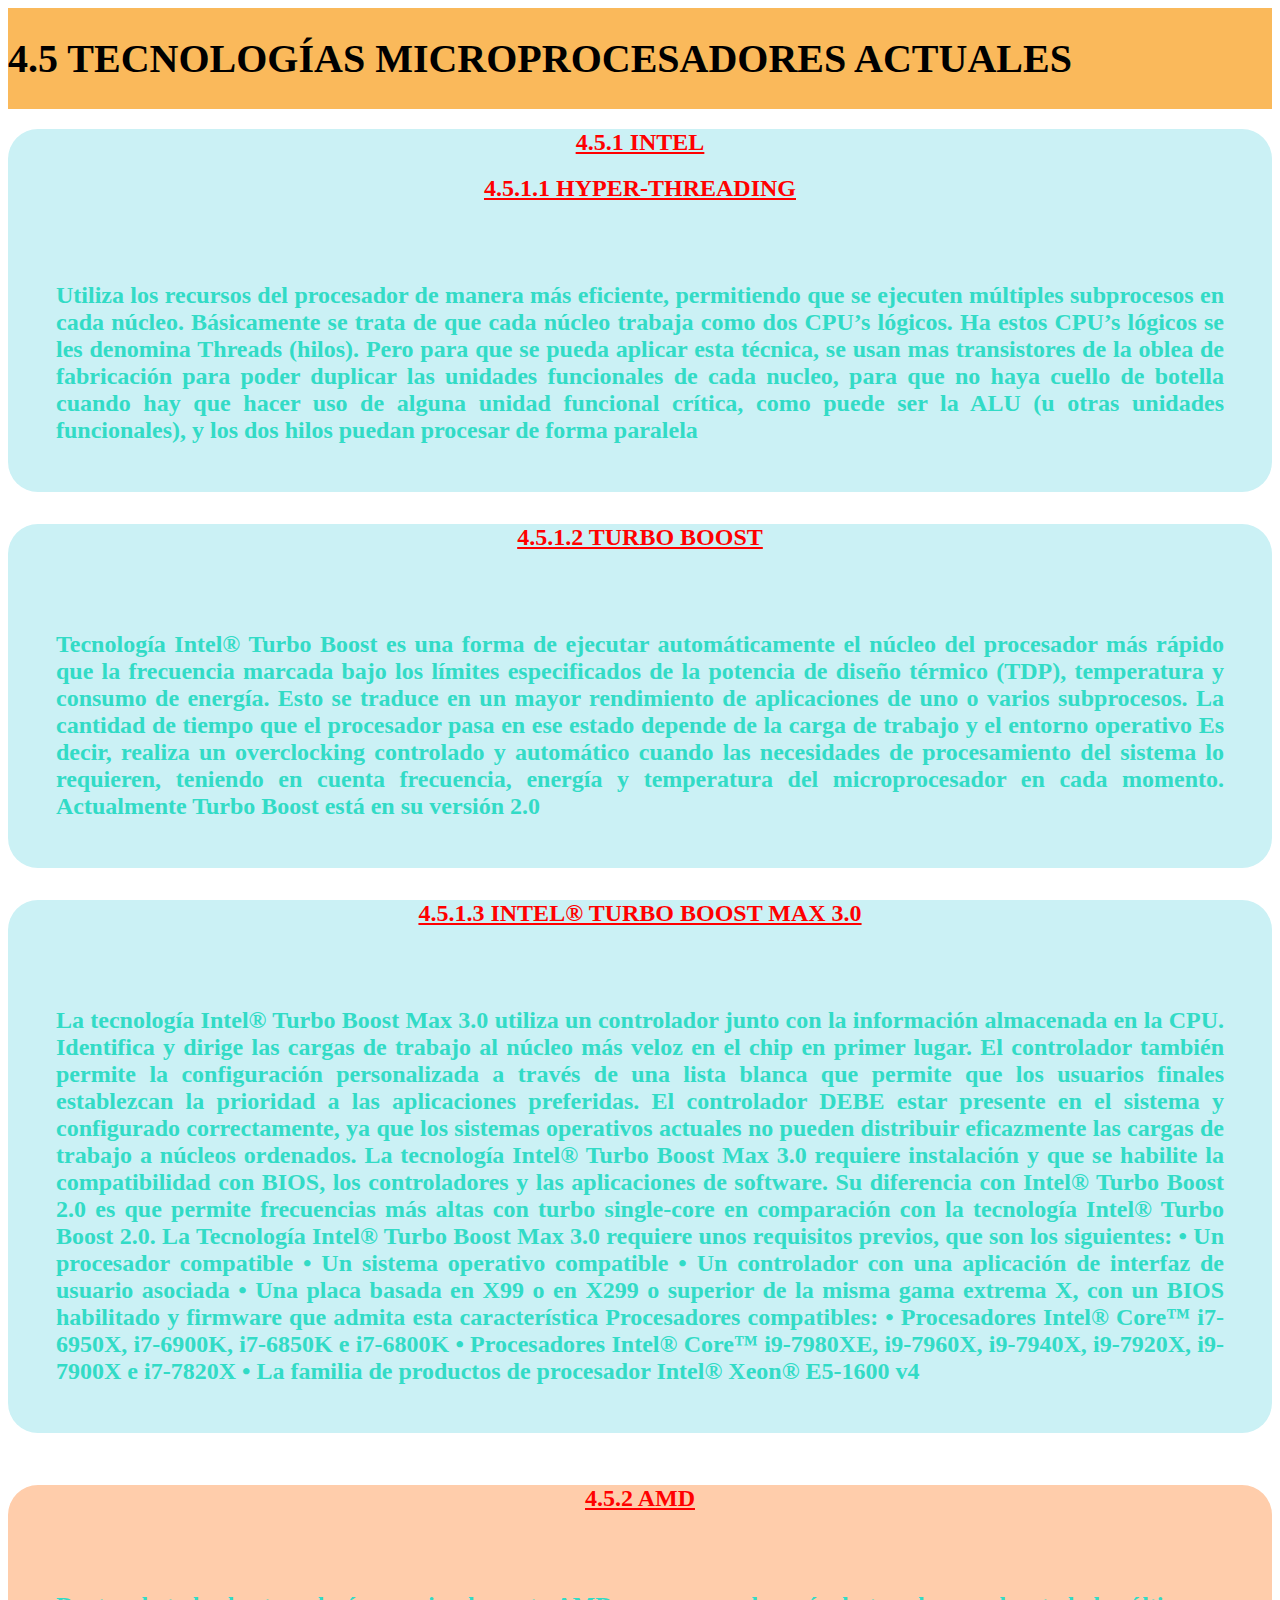
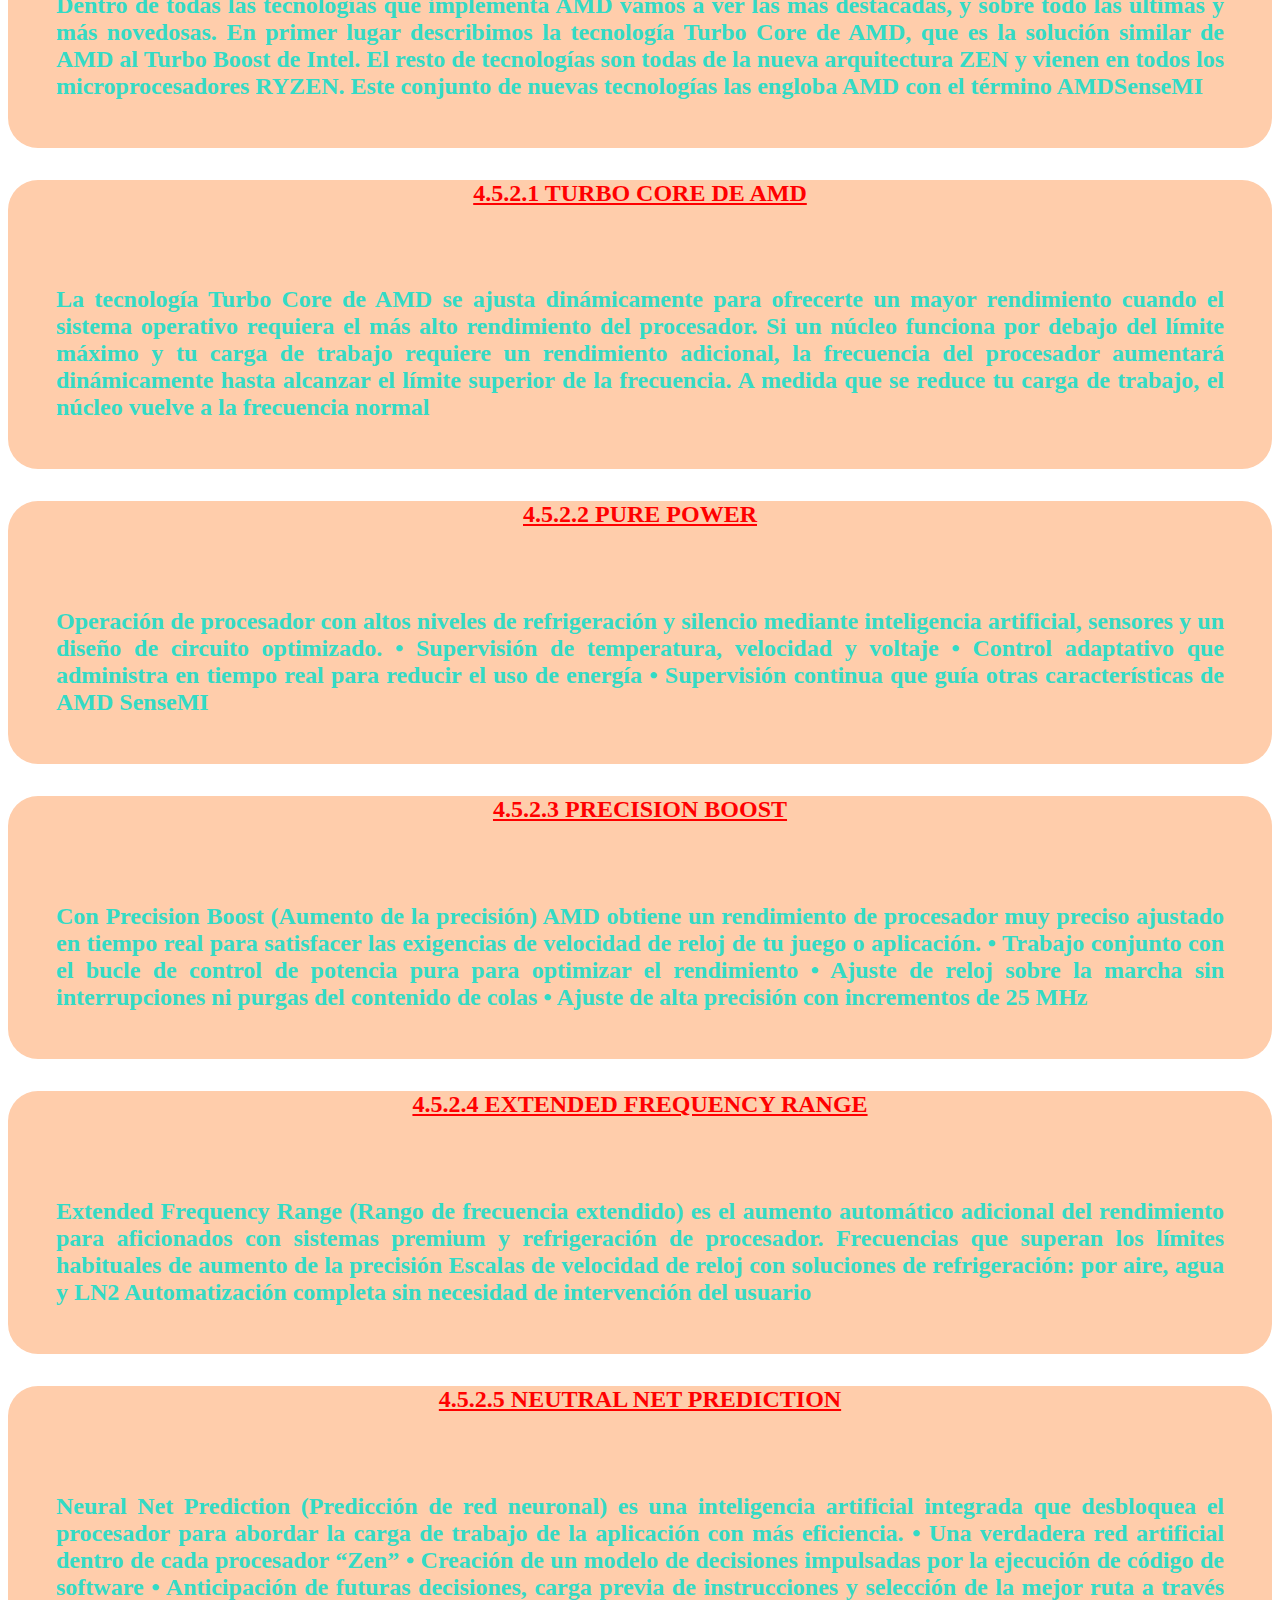
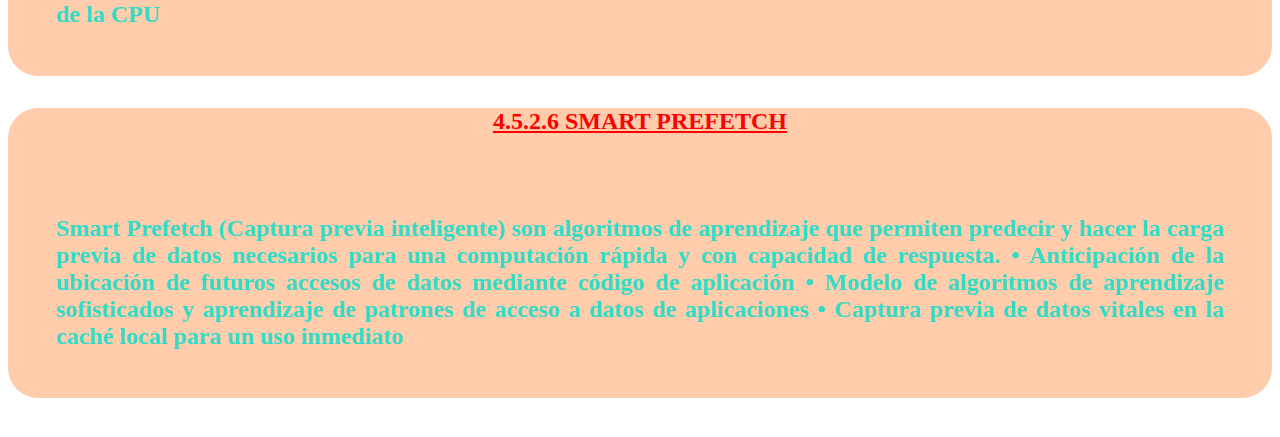
<file: index.html>
<html lang="en">
    <head>
<meta charset="UTF-8">
<meta name="author" content="FranciscoAlbertoTorresHiguera">
<title>
    FranciscoAlbertoTorresHiguera</title>
<link rel="stylesheet" href="./media/style.css">
<link rel="shortcut icon" href="./media/favicon.png" type="image/x-icon">
    </head>
    <body>
        <div class="contenedorgeneral">
                <h1>4.5 TECNOLOGÍAS MICROPROCESADORES ACTUALES</h1>
                <div class="contenedorintel">
                    <div class="articulos">
                        <h2>4.5.1 INTEL</h2> 
                        <h2>4.5.1.1	HYPER-THREADING</h2>
                                <h4>Utiliza los recursos del procesador de manera más eficiente, permitiendo que se ejecuten múltiples subprocesos en cada núcleo.
                                        Básicamente se trata de que cada núcleo trabaja como dos CPU’s lógicos. Ha estos CPU’s lógicos se les denomina Threads (hilos).
                                        Pero para que se pueda aplicar esta técnica, se usan mas transistores de la oblea de fabricación para poder duplicar las unidades funcionales de cada nucleo, para que no haya cuello de botella cuando hay que hacer uso de alguna unidad funcional crítica, como puede ser la ALU (u otras unidades funcionales), y los dos hilos puedan procesar de forma paralela
                                </h4>
                    </div> 

                    <div class="articulos">
                        <h2>4.5.1.2	TURBO BOOST</h2>
                            <h4>Tecnología Intel® Turbo Boost es una forma de ejecutar automáticamente el núcleo del procesador más rápido que la frecuencia marcada bajo los límites especificados de la potencia de diseño térmico (TDP), temperatura y consumo de energía. Esto se traduce en un mayor rendimiento de aplicaciones de uno o varios subprocesos. La cantidad de tiempo que el procesador pasa en ese estado depende de la carga de trabajo y el entorno operativo
                            Es decir, realiza un overclocking controlado y automático cuando las necesidades de procesamiento del sistema lo requieren, teniendo en cuenta frecuencia, energía y temperatura del microprocesador en cada momento.
                            Actualmente Turbo Boost está en su versión 2.0
                            </h4> 
                    </div>

                    <div class="articulos">
                        <h2>4.5.1.3	INTEL® TURBO BOOST MAX 3.0</h2>
                            <h4>La tecnología Intel® Turbo Boost Max 3.0 utiliza un controlador junto con la información almacenada en la CPU. Identifica y dirige las cargas de trabajo al núcleo más veloz en el chip en primer lugar. El controlador también permite la configuración personalizada a través de una lista blanca que permite que los usuarios finales establezcan la prioridad a las aplicaciones preferidas. El controlador DEBE estar presente en el sistema y configurado correctamente, ya que los sistemas operativos actuales no pueden distribuir eficazmente las cargas de trabajo a núcleos ordenados.
                                La tecnología Intel® Turbo Boost Max 3.0 requiere instalación y que se habilite la compatibilidad con BIOS, los controladores y las aplicaciones de software. Su diferencia con Intel® Turbo Boost 2.0 es que permite frecuencias más altas con turbo single-core en comparación con la tecnología Intel® Turbo Boost 2.0.
                                La Tecnología Intel® Turbo Boost Max 3.0 requiere unos requisitos previos, que son los siguientes:
                                •	Un procesador compatible
                                •	Un sistema operativo compatible
                                •	Un controlador con una aplicación de interfaz de usuario asociada
                                •	Una placa basada en X99 o en X299 o superior de la misma gama extrema X, con un BIOS habilitado y firmware que admita esta característica
                                Procesadores compatibles:
                                •	Procesadores Intel® Core™ i7-6950X, i7-6900K, i7-6850K e i7-6800K • Procesadores Intel® Core™ i9-7980XE, i9-7960X, i9-7940X, i9-7920X, i9-7900X e i7-7820X
                                •	La familia de productos de procesador Intel® Xeon® E5-1600 v4
                            </h4>
                    </div>
                                  
                </div>
                <div class="contenedoramd">

                    <div class="articulo1">
                            <h2>4.5.2 AMD</h2>
                            <h4>Dentro de todas las tecnologías que implementa AMD vamos a ver las más destacadas, y sobre todo las últimas y más novedosas. En primer lugar describimos la tecnología Turbo Core de AMD, que es la solución similar de AMD al Turbo Boost de Intel. El resto de tecnologías son todas de la nueva arquitectura ZEN y vienen en todos los microprocesadores RYZEN. Este conjunto de nuevas tecnologías las engloba AMD con el término AMDSenseMI
                            </h4>
                    </div>
                     
                    <div class="articulo1">
                            <h2>4.5.2.1	TURBO CORE DE AMD</h2>
                    
                            <h4>La tecnología Turbo Core de AMD se ajusta dinámicamente para ofrecerte un mayor rendimiento cuando el sistema operativo requiera el más alto rendimiento del procesador. Si un núcleo funciona por debajo del límite máximo y tu carga de trabajo requiere un rendimiento adicional, la frecuencia del procesador aumentará dinámicamente hasta alcanzar el límite superior de la frecuencia. A medida que se reduce tu carga de trabajo, el núcleo vuelve a la frecuencia normal
                            </h4>
                    </div>
                
                    <div class="articulo1">
                            <h2>4.5.2.2	PURE POWER</h2>
                            <h4>Operación de procesador con altos niveles de refrigeración y silencio mediante inteligencia artificial, sensores y un diseño de circuito optimizado.
                                •	Supervisión de temperatura, velocidad y voltaje
                                •	Control adaptativo que administra en tiempo real para reducir el uso de energía
                                •	Supervisión continua que guía otras características de AMD SenseMI
                            </h4>
                    </div>

                    <div class="articulo1">
                            <h2>4.5.2.3	PRECISION BOOST</h2>
                            <h4>Con Precision Boost (Aumento de la precisión) AMD obtiene un rendimiento de procesador muy preciso ajustado en tiempo real para satisfacer las exigencias de velocidad de reloj de tu juego o aplicación.
                            •	Trabajo conjunto con el bucle de control de potencia pura para optimizar el rendimiento
                            •	Ajuste de reloj sobre la marcha sin interrupciones ni purgas del contenido de colas
                            •	Ajuste de alta precisión con incrementos de 25 MHz
                             </h4>
                    </div>

                    <div class="articulo1">
                            <h2>4.5.2.4	EXTENDED FREQUENCY RANGE</h2>
                            <h4>Extended Frequency Range (Rango de frecuencia extendido) es el aumento automático adicional del rendimiento para aficionados con sistemas premium y refrigeración de procesador.
                                Frecuencias que superan los límites habituales de aumento de la precisión
                                Escalas de velocidad de reloj con soluciones de refrigeración: por aire, agua y
                                LN2 Automatización completa sin necesidad de intervención del usuario
                            </h4>
                    </div>

                    <div class="articulo1">
                            <h2>4.5.2.5	NEUTRAL NET PREDICTION</h2>
                
                            <h4>Neural Net Prediction (Predicción de red neuronal) es una inteligencia artificial integrada que desbloquea el procesador para abordar la carga de trabajo de la aplicación con más eficiencia.
                                •	Una verdadera red artificial dentro de cada procesador “Zen”
                                •	Creación de un modelo de decisiones impulsadas por la ejecución de código de software
                                •	Anticipación de futuras decisiones, carga previa de instrucciones y selección de la mejor ruta a través de la CPU
                            </h4>
                    </div>

                    <div class="articulo1">
                            <h2>4.5.2.6	SMART PREFETCH</h2>
                
                            <h4>Smart Prefetch (Captura previa inteligente) son algoritmos de aprendizaje que permiten predecir y hacer la carga previa de datos necesarios para una computación rápida y con capacidad de respuesta.
                                •	Anticipación de la ubicación de futuros accesos de datos mediante código de aplicación
                                •	Modelo de algoritmos de aprendizaje sofisticados y aprendizaje de patrones de acceso a datos de aplicaciones
                                •	Captura previa de datos vitales en la caché local para un uso inmediato
                            </h4>
                    </div>
                  
                </div>
        </div>
    </body>
</html>
</file>
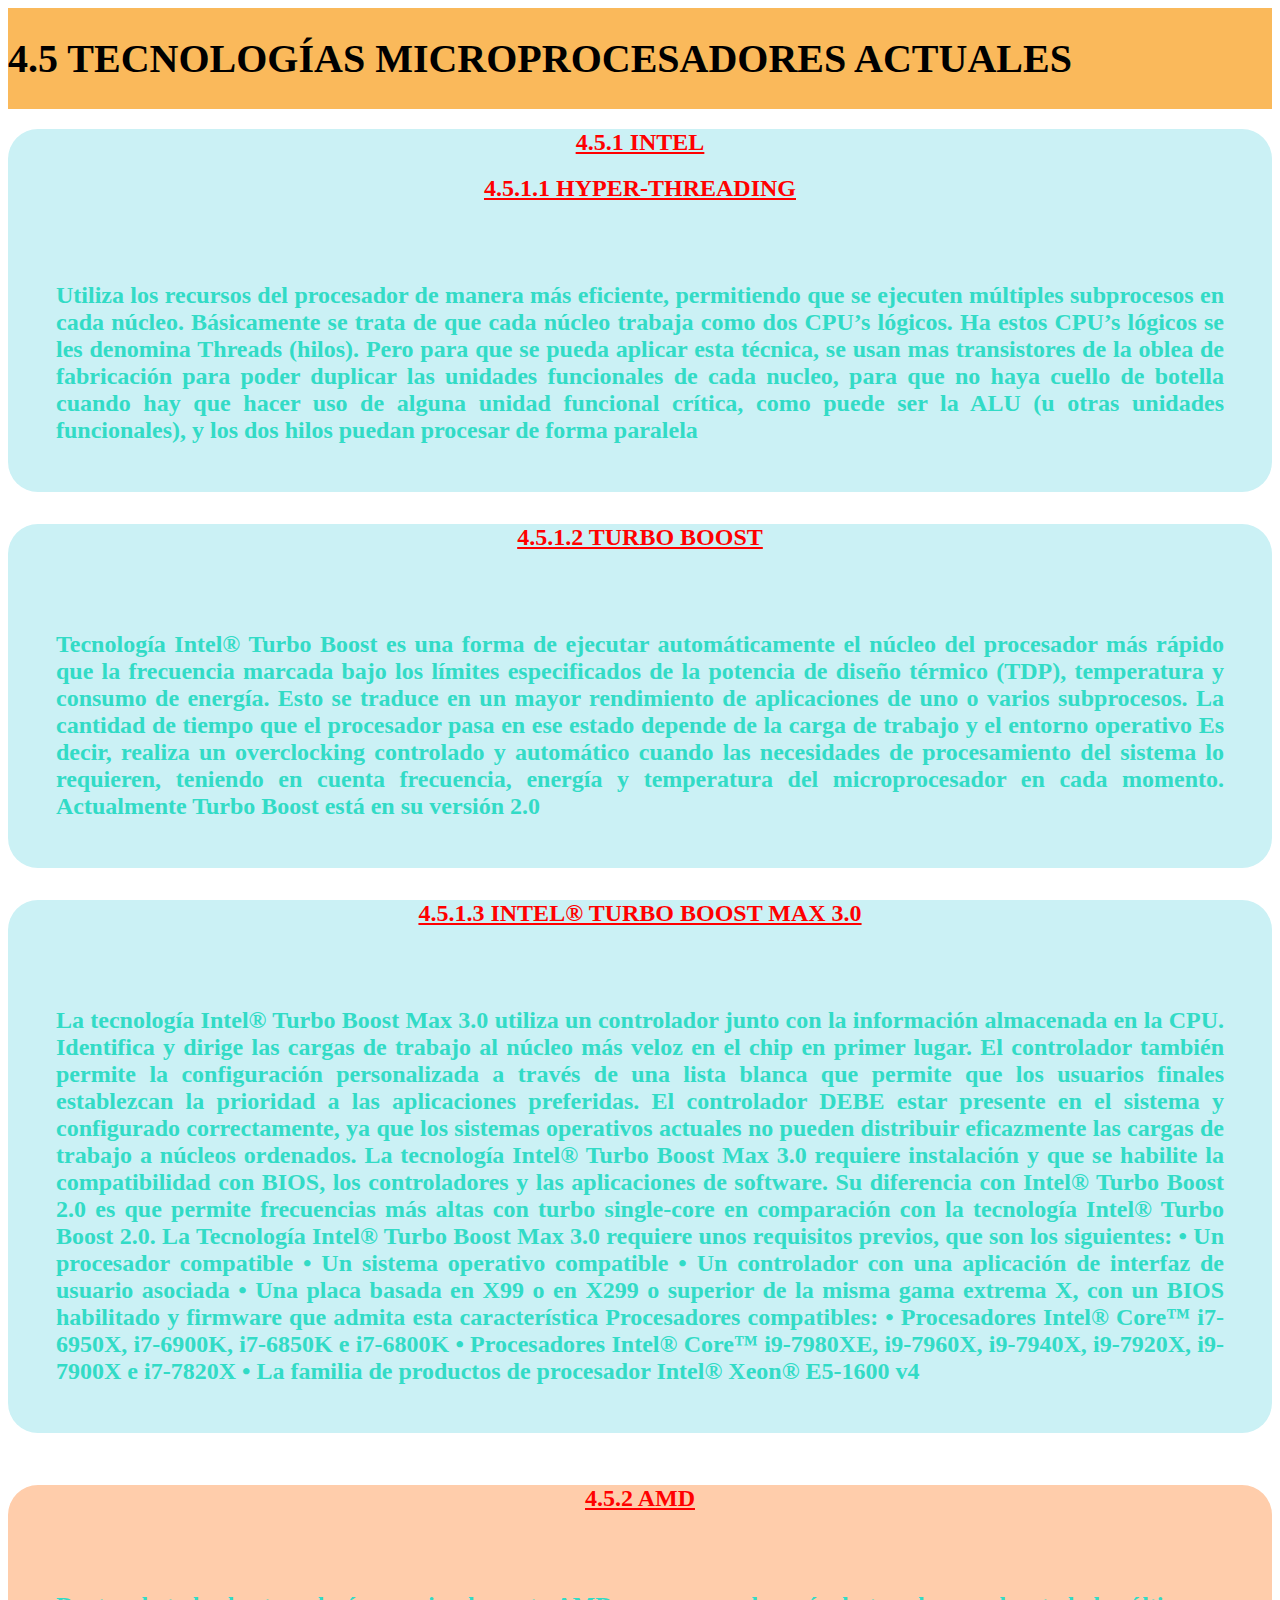
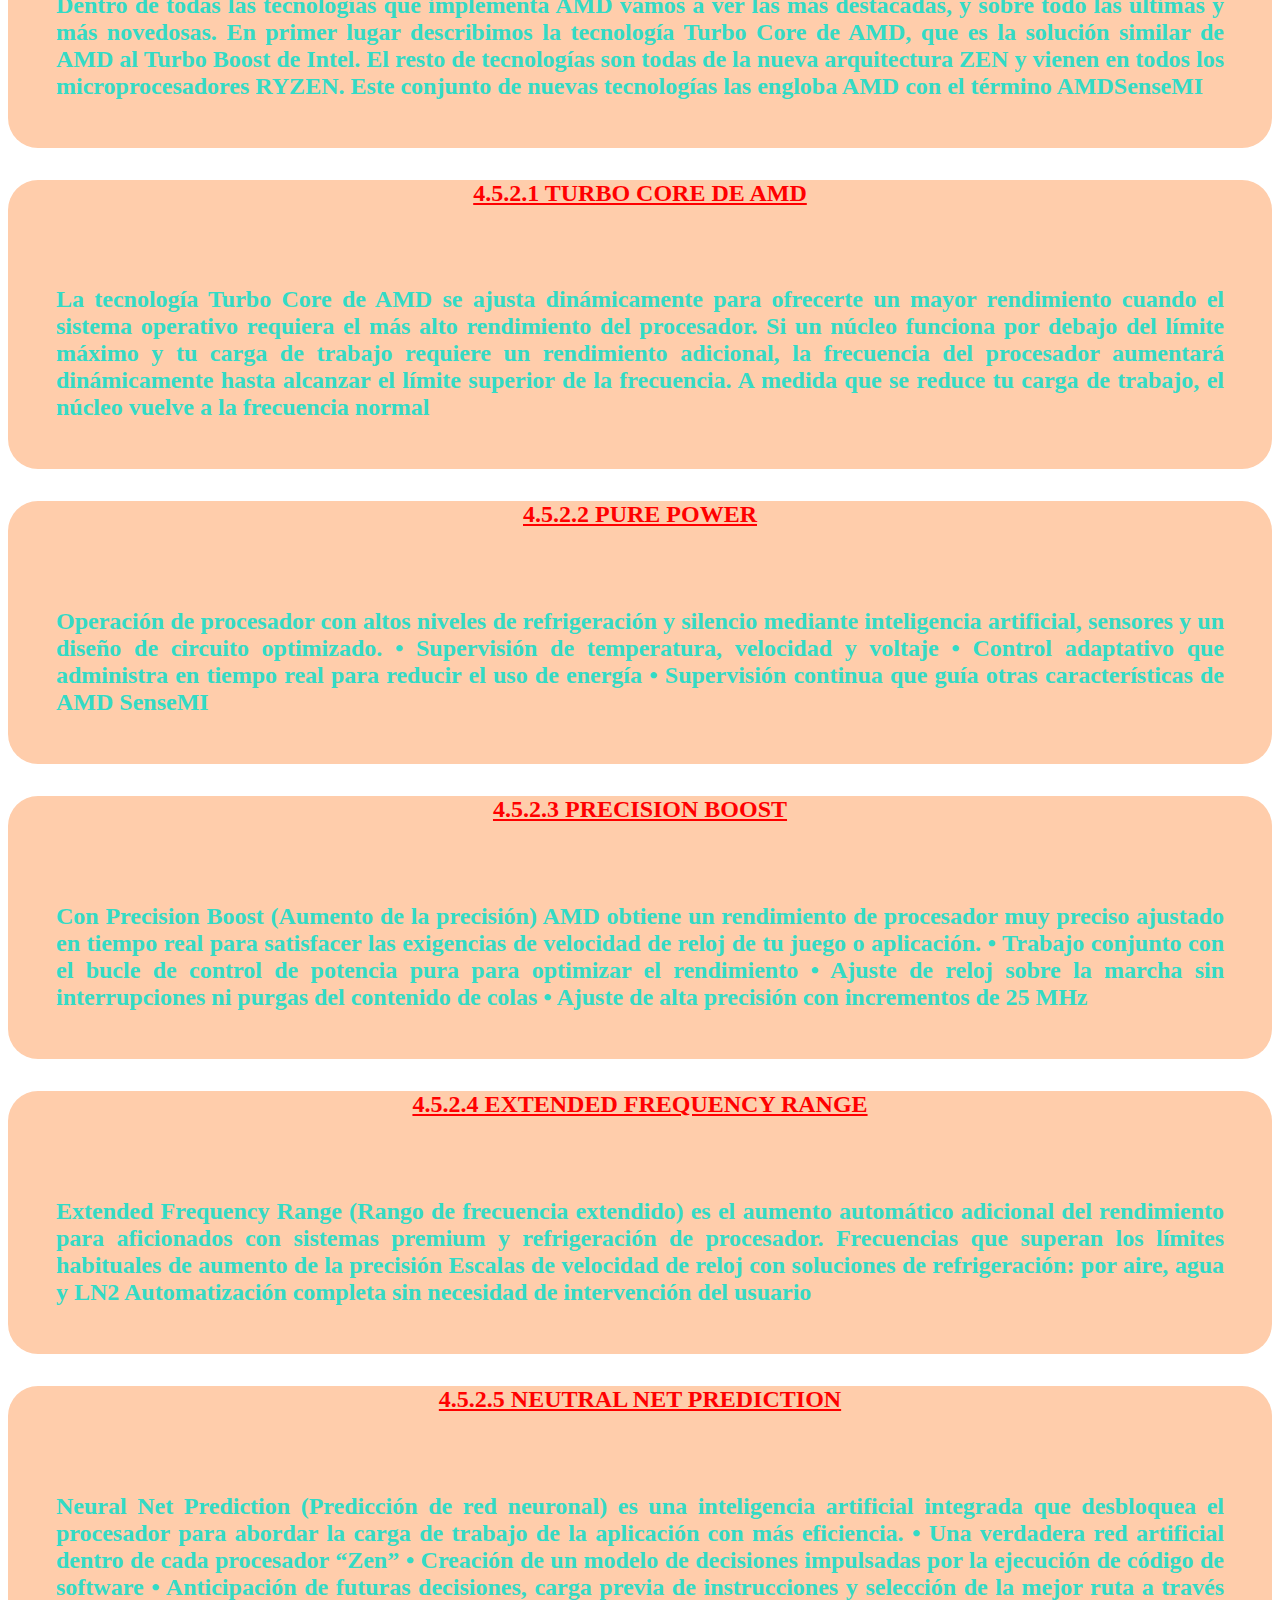
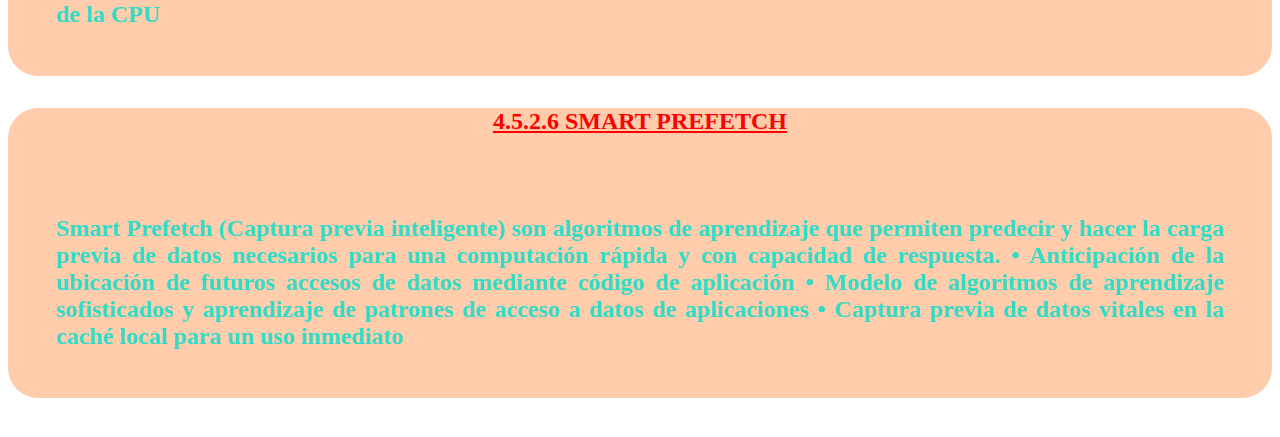
<file: microprocesadores.html>
<html lang="en">
    <head>
<meta charset="UTF-8">
<meta name="author" content="FranciscoAlbertoTorresHiguera">
<title>
    FranciscoAlbertoTorresHiguera</title>
<link rel="stylesheet" href="./media/style.css">
<link rel="shortcut icon" href="./media/favicon.png" type="image/x-icon">
    </head>
    <body>
        <div class="contenedorgeneral">
                <h1>4.5 TECNOLOGÍAS MICROPROCESADORES ACTUALES</h1>
                <div class="contenedorintel">
                    <div class="articulos">
                        <h2>4.5.1 INTEL</h2> 
                        <h2>4.5.1.1	HYPER-THREADING</h2>
                                <h4>Utiliza los recursos del procesador de manera más eficiente, permitiendo que se ejecuten múltiples subprocesos en cada núcleo.
                                        Básicamente se trata de que cada núcleo trabaja como dos CPU’s lógicos. Ha estos CPU’s lógicos se les denomina Threads (hilos).
                                        Pero para que se pueda aplicar esta técnica, se usan mas transistores de la oblea de fabricación para poder duplicar las unidades funcionales de cada nucleo, para que no haya cuello de botella cuando hay que hacer uso de alguna unidad funcional crítica, como puede ser la ALU (u otras unidades funcionales), y los dos hilos puedan procesar de forma paralela
                                </h4>
                    </div> 

                    <div class="articulos">
                        <h2>4.5.1.2	TURBO BOOST</h2>
                            <h4>Tecnología Intel® Turbo Boost es una forma de ejecutar automáticamente el núcleo del procesador más rápido que la frecuencia marcada bajo los límites especificados de la potencia de diseño térmico (TDP), temperatura y consumo de energía. Esto se traduce en un mayor rendimiento de aplicaciones de uno o varios subprocesos. La cantidad de tiempo que el procesador pasa en ese estado depende de la carga de trabajo y el entorno operativo
                            Es decir, realiza un overclocking controlado y automático cuando las necesidades de procesamiento del sistema lo requieren, teniendo en cuenta frecuencia, energía y temperatura del microprocesador en cada momento.
                            Actualmente Turbo Boost está en su versión 2.0
                            </h4> 
                    </div>

                    <div class="articulos">
                        <h2>4.5.1.3	INTEL® TURBO BOOST MAX 3.0</h2>
                            <h4>La tecnología Intel® Turbo Boost Max 3.0 utiliza un controlador junto con la información almacenada en la CPU. Identifica y dirige las cargas de trabajo al núcleo más veloz en el chip en primer lugar. El controlador también permite la configuración personalizada a través de una lista blanca que permite que los usuarios finales establezcan la prioridad a las aplicaciones preferidas. El controlador DEBE estar presente en el sistema y configurado correctamente, ya que los sistemas operativos actuales no pueden distribuir eficazmente las cargas de trabajo a núcleos ordenados.
                                La tecnología Intel® Turbo Boost Max 3.0 requiere instalación y que se habilite la compatibilidad con BIOS, los controladores y las aplicaciones de software. Su diferencia con Intel® Turbo Boost 2.0 es que permite frecuencias más altas con turbo single-core en comparación con la tecnología Intel® Turbo Boost 2.0.
                                La Tecnología Intel® Turbo Boost Max 3.0 requiere unos requisitos previos, que son los siguientes:
                                •	Un procesador compatible
                                •	Un sistema operativo compatible
                                •	Un controlador con una aplicación de interfaz de usuario asociada
                                •	Una placa basada en X99 o en X299 o superior de la misma gama extrema X, con un BIOS habilitado y firmware que admita esta característica
                                Procesadores compatibles:
                                •	Procesadores Intel® Core™ i7-6950X, i7-6900K, i7-6850K e i7-6800K • Procesadores Intel® Core™ i9-7980XE, i9-7960X, i9-7940X, i9-7920X, i9-7900X e i7-7820X
                                •	La familia de productos de procesador Intel® Xeon® E5-1600 v4
                            </h4>
                    </div>
                                  
                </div>
                <div class="contenedoramd">

                    <div class="articulo1">
                            <h2>4.5.2 AMD</h2>
                            <h4>Dentro de todas las tecnologías que implementa AMD vamos a ver las más destacadas, y sobre todo las últimas y más novedosas. En primer lugar describimos la tecnología Turbo Core de AMD, que es la solución similar de AMD al Turbo Boost de Intel. El resto de tecnologías son todas de la nueva arquitectura ZEN y vienen en todos los microprocesadores RYZEN. Este conjunto de nuevas tecnologías las engloba AMD con el término AMDSenseMI
                            </h4>
                    </div>
                     
                    <div class="articulo1">
                            <h2>4.5.2.1	TURBO CORE DE AMD</h2>
                    
                            <h4>La tecnología Turbo Core de AMD se ajusta dinámicamente para ofrecerte un mayor rendimiento cuando el sistema operativo requiera el más alto rendimiento del procesador. Si un núcleo funciona por debajo del límite máximo y tu carga de trabajo requiere un rendimiento adicional, la frecuencia del procesador aumentará dinámicamente hasta alcanzar el límite superior de la frecuencia. A medida que se reduce tu carga de trabajo, el núcleo vuelve a la frecuencia normal
                            </h4>
                    </div>
                
                    <div class="articulo1">
                            <h2>4.5.2.2	PURE POWER</h2>
                            <h4>Operación de procesador con altos niveles de refrigeración y silencio mediante inteligencia artificial, sensores y un diseño de circuito optimizado.
                                •	Supervisión de temperatura, velocidad y voltaje
                                •	Control adaptativo que administra en tiempo real para reducir el uso de energía
                                •	Supervisión continua que guía otras características de AMD SenseMI
                            </h4>
                    </div>

                    <div class="articulo1">
                            <h2>4.5.2.3	PRECISION BOOST</h2>
                            <h4>Con Precision Boost (Aumento de la precisión) AMD obtiene un rendimiento de procesador muy preciso ajustado en tiempo real para satisfacer las exigencias de velocidad de reloj de tu juego o aplicación.
                            •	Trabajo conjunto con el bucle de control de potencia pura para optimizar el rendimiento
                            •	Ajuste de reloj sobre la marcha sin interrupciones ni purgas del contenido de colas
                            •	Ajuste de alta precisión con incrementos de 25 MHz
                             </h4>
                    </div>

                    <div class="articulo1">
                            <h2>4.5.2.4	EXTENDED FREQUENCY RANGE</h2>
                            <h4>Extended Frequency Range (Rango de frecuencia extendido) es el aumento automático adicional del rendimiento para aficionados con sistemas premium y refrigeración de procesador.
                                Frecuencias que superan los límites habituales de aumento de la precisión
                                Escalas de velocidad de reloj con soluciones de refrigeración: por aire, agua y
                                LN2 Automatización completa sin necesidad de intervención del usuario
                            </h4>
                    </div>

                    <div class="articulo1">
                            <h2>4.5.2.5	NEUTRAL NET PREDICTION</h2>
                
                            <h4>Neural Net Prediction (Predicción de red neuronal) es una inteligencia artificial integrada que desbloquea el procesador para abordar la carga de trabajo de la aplicación con más eficiencia.
                                •	Una verdadera red artificial dentro de cada procesador “Zen”
                                •	Creación de un modelo de decisiones impulsadas por la ejecución de código de software
                                •	Anticipación de futuras decisiones, carga previa de instrucciones y selección de la mejor ruta a través de la CPU
                            </h4>
                    </div>

                    <div class="articulo1">
                            <h2>4.5.2.6	SMART PREFETCH</h2>
                
                            <h4>Smart Prefetch (Captura previa inteligente) son algoritmos de aprendizaje que permiten predecir y hacer la carga previa de datos necesarios para una computación rápida y con capacidad de respuesta.
                                •	Anticipación de la ubicación de futuros accesos de datos mediante código de aplicación
                                •	Modelo de algoritmos de aprendizaje sofisticados y aprendizaje de patrones de acceso a datos de aplicaciones
                                •	Captura previa de datos vitales en la caché local para un uso inmediato
                            </h4>
                    </div>
                  
                </div>
        </div>
    </body>
</html>
</file>
<file: media/style.css>
h1{
    font-size: 2.5em;
    font-family: fantasy;
    text-align: center;
}
h2{
    font-family: 'calibri';
    justify-items: center;
    text-align: center;
    text-decoration-line: underline;
    color: #ff0000;
}
h4{
    font-family: 'monoscope';
    padding: 2em;
    text-align: justify;
    color: #32dbc6;
    font-size: 1.5em;
}
.contenedorgeneral{
    background-color:#fab95b;
    display: flex;
    flex-flow: wrap;
    
}
.contenedorintel{
    
    background-color: white;
}
.contenedoramd{
    background-color: white;
}
.articulos{
    background-color: #cbf1f5;
    border-radius: 30px;
}
.articulo1{
    background-color: #ffcdab;
    border-radius: 30px;
}
</file>
